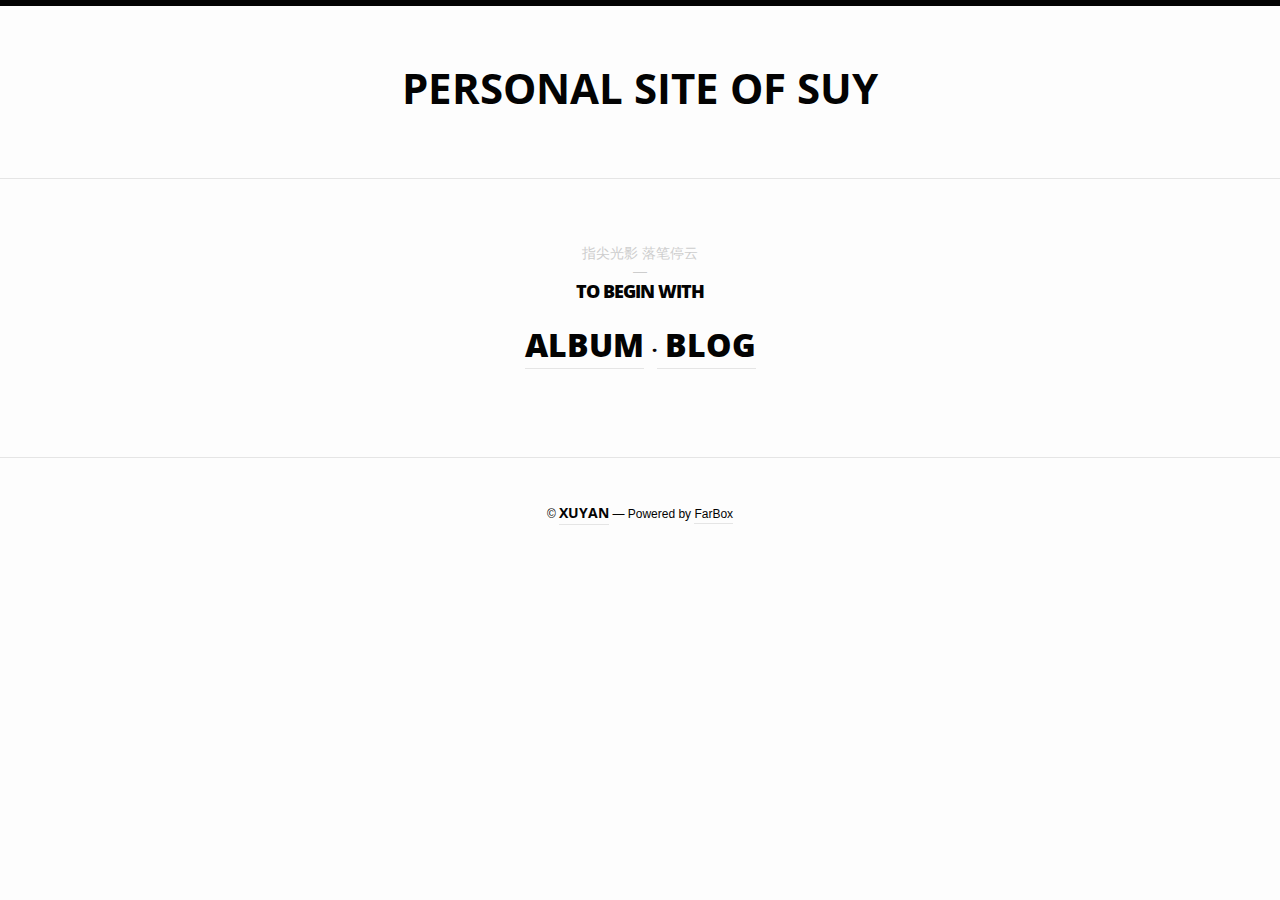
<file: index.html>
<!doctype html>
<html>
  <head>
    <title>Suy.me</title>
    <meta name="description" content="Personal Site of Suy" />
    <meta name="viewport" content="width=device-width; initial-scale=1; maximum-scale=1.0;">
    <meta name="apple-mobile-web-app-capable" content="yes"/>
    <meta name="ROBOTS" content="INDEX,FOLLOW">
    <meta http-equiv="Content-Type" content="text/html; charset=utf-8" />
    <meta http-equiv="X-UA-Compatible" content="IE=edge">
    <meta charset="utf-8">
    <link rel="shortcut icon" href="/favicon.ico">
    <link href='http://fonts.googleapis.com/css?family=Open+Sans:700,800' rel='stylesheet' type='text/css'>
    <link href="/style.css" rel="stylesheet" type="text/css" />
    <!-- Matomo -->
    <script>
      var _paq = window._paq = window._paq || [];
      /* tracker methods like "setCustomDimension" should be called before "trackPageView" */
      _paq.push(["setDocumentTitle", document.domain + "/" + document.title]);
      _paq.push(["setCookieDomain", "*.suy.me"]);
      _paq.push(["setDomains", ["suy.me","blog.suy.me","suyknow.github.io","xuyan.me"]]);
      _paq.push(["enableCrossDomainLinking"]);
      _paq.push(['trackPageView']);
      _paq.push(['enableLinkTracking']);
      (function () {
          var u = "https://router.suy.me:7643/";
          _paq.push(['setTrackerUrl', u + 'js/']);
          _paq.push(['setSiteId', '1']);
          var d = document, g = d.createElement('script'), s = d.getElementsByTagName('script')[0];
          g.async = true; g.src = u + 'js/'; s.parentNode.insertBefore(g, s);
      })();
      </script>
      <!-- End Matomo Code -->
      <!-- Matomo Image Tracker-->
      <noscript>
          <img referrerpolicy="no-referrer-when-downgrade" src="https://router.suy.me:7643/js/?idsite=1&rec=1&action_name=1&url=1&_id=1&rand=1" style="border:0" alt="" />
      </noscript>
      <!-- End Matomo -->
  </head>
  <body lang="en">
    <div id="wrapper">
        <section id="head">
          <!-- Header -->
          <header>
            <div id="head-container">
              <!-- Description -->
              <div id="description">
                <h3>Personal Site of Suy</h3>
              </div>
            </div>
          </header>
        </section>
        <section>
            <!-- Index article -->
            <article class="index">
            <div class="content">
              <div class="title">
                  <!-- Date -->
                  <div class="date">指尖光影 落笔停云<br/>—</div>
                <!-- Post Title -->
                <h3>To Begin With</h3>
              </div>
              <div id="body" align="center">
                  <h1><a href="https://blog.suy.me/album"> Album</a> <span style="font-size: 18px;">·</span><a href="https://blog.suy.me/"> Blog</a></h1>
                  <!-- <a href="https://suy.me/">About Me</a> -->
              </div>
            </div>
          </article>
        </section>
        <!-- Footer -->
        <section id="foot">
          <footer>
            <p>© <strong><a href="http://suy.me">XuYan</a></strong>    —    Powered by <a href="https://www.farbox.org" target="_blank">FarBox</a></p>
          </footer>
        </section>
    </div>
  </body>
</html>
</file>
<file: style.css>
/* 
	Citizen Theme
  by Jonathon Toon
  www.jonathontoon.com

  Made for scriptogr.am
*/

/* Resets */
html, body, div, span, object, iframe, h1, h2, h3, h4, h5, h6, 
p, blockquote, pre, a, abbr, address, cite, code, del, dfn, em, 
img, ins, kbd, q, samp, small, strong, sub, sup, var, b, i, hr, 
dl, dt, dd, ol, ul, li, fieldset, form, label, legend, 
table, caption, tbody, tfoot, thead, tr, th, td,
article, aside, canvas, details, figure, figcaption, hgroup, 
menu, footer, header, nav, section, summary, time, mark, audio, video {
	margin: 0;
	padding: 0;
	border: 0;
}

article, aside, canvas, figure, figure img, figcaption, hgroup,
footer, header, nav, section, audio, video {
	display: block;
}

a {
	text-decoration: none;
}

a img {border: 0;}

/* Scrollbar */
::-webkit-scrollbar {
  width: 6px;
}
::-webkit-scrollbar-track {
  background-color: #e5e5e5;
}
::-webkit-scrollbar-thumb {
  background-color: #cdcdcd;
}
::-webkit-scrollbar-thumb:hover {
  background-color: #030303;
}

/* Body */

body {
  background-color: #fdfdfd;
  font-size: 14px;
  font-family: Helvetica, Arial, 'sans-serif';
  color: #030303;
  -webkit-font-smoothing: antialiased;
}

/* Global */

a {
  color: inherit;
  border-bottom: #e5e5e5 1px solid;
  padding-bottom: 2px;
  -webkit-transition: border-bottom 0.15s cubic-bezier(0.54, 0.24, 0.35, 0.68);
  -moz-transition: border-bottom 0.15s cubic-bezier(0.54, 0.24, 0.35, 0.68);
  -o-transition: border-bottom 0.15s cubic-bezier(0.54, 0.24, 0.35, 0.68);
}
a:hover {
  border-bottom: #030303 1px solid;
  cursor: pointer;
  -webkit-transition: border-bottom 0.15s cubic-bezier(0.54, 0.24, 0.35, 0.68);
  -moz-transition: border-bottom 0.15s cubic-bezier(0.54, 0.24, 0.35, 0.68);
  -o-transition: border-bottom 0.15s cubic-bezier(0.54, 0.24, 0.35, 0.68);
}


/* Main Content */

#wrapper {
  width: 100%;
  border-top: #030303 6px solid;
}

#wrapper #head {
  border-bottom: #e5e5e5 1px solid;
  margin-bottom: 66px;
  padding-bottom: 66px;
}

#wrapper #foot {
  border-top: #e5e5e5 1px solid;
}

#wrapper section {
  width: 100%;
  float: left;
}


/* Header Content */

#wrapper section header {
  width: 600px;
  margin-left: auto;
  margin-right: auto;
}

#wrapper section header #head-container {
  width: 600px;
  margin-top: 58px;
}

#wrapper section header #head-container #description {
  width: 530px;
  margin-left: auto;
  margin-right: auto;
}

#wrapper section header #head-container #description a {
  display: block;
  border-bottom: 0px;
  width: 38px;
  height: 57px;
  float: left;
}

#wrapper section header #head-container #description h3 {
  font-family: 'Open Sans', Helvetica, Arial, 'sans-serif';
  font-size: 42px;
  color: #030303;
  font-weight: 700;
  line-height: 48px;
  text-align: center;
  text-transform: uppercase;
  width: 530px;
  margin-left: auto;
  margin-right: auto;
}

/* Nav Content */

#wrapper section header #head-container nav {
  margin-top: 10px;
  float: left;
  text-align: center;
  width: 600px;
}

#wrapper section header #head-container nav ul {
  width: 500px;
  padding-left: 0px;
  margin-left: auto;
  margin-right: auto;
  text-align: center;
}

#wrapper section header #head-container nav ul li {
  list-style: none;
  display: inline-block;
  margin-left: 15px;
}

#wrapper section header #head-container nav ul li a {
  font-family: Helvetica, Arial, 'sans-serif';
  font-size: 14px;
  font-weight: 500;
}

#wrapper section header #head-container nav ul li:first-child {
  margin-left: 0px;
}

/* Articles */

#wrapper section article {
  width: 100%;
  height: 100%;
  margin-bottom: 66px;
  padding-bottom: 66px;
  float: left;
}

#wrapper section article:last-child {
  margin-bottom: 66px;
  padding-bottom: 0px;
}

#wrapper section article div.content {
  width: 600px;
  height: 100%;
  margin-left: auto;
  margin-right: auto;
}

#wrapper section article div.content div.title div.date {
  width: 600px;
  text-align: center;
  font-weight: normal;
  color: #cdcdcd;
}

#wrapper section article div.content div.title h1,
#wrapper section article div.content div.title h2,
#wrapper section article div.content div.title h3,
#wrapper section article div.content div.title h4,
#wrapper section article div.content div.title h5,
#wrapper section article div.content div.title h6 {
  width: 600px;
  text-align: center;
  font-family: 'Open Sans', Helvetica, Arial, 'sans-serif';
  font-size: 18px;
  font-weight: 800;
  text-transform: uppercase;
  color: #030303;
  margin-bottom: 20px;
  letter-spacing: -1px;
  -webkit-transition: color 0.15s cubic-bezier(0.54, 0.24, 0.35, 0.68);
  -moz-transition: color 0.15s cubic-bezier(0.54, 0.24, 0.35, 0.68);
  -o-transition: color 0.15s cubic-bezier(0.54, 0.24, 0.35, 0.68);
}

#wrapper section article div.content div.title h1 a,
#wrapper section article div.content div.title h2 a,
#wrapper section article div.content div.title h3 a,
#wrapper section article div.content div.title h4 a,
#wrapper section article div.content div.title h5 a,
#wrapper section article div.content div.title h6 a {
  width: auto;
  text-align: center;
  display: inline-block;
  color: #030303;
  padding-bottom: 0px;
  border: none;
  -webkit-transition: color 0.15s cubic-bezier(0.54, 0.24, 0.35, 0.68);
  -moz-transition: color 0.15s cubic-bezier(0.54, 0.24, 0.35, 0.68);
  -o-transition: color 0.15s cubic-bezier(0.54, 0.24, 0.35, 0.68);
}

#wrapper section article div.content div.title h1 a:hover,
#wrapper section article div.content div.title h2 a:hover,
#wrapper section article div.content div.title h3 a:hover,
#wrapper section article div.content div.title h4 a:hover,
#wrapper section article div.content div.title h5 a:hover,
#wrapper section article div.content div.title h6 a:hover {
  color: #cdcdcd;
  -webkit-transition: color 0.15s cubic-bezier(0.54, 0.24, 0.35, 0.68);
  -moz-transition: color 0.15s cubic-bezier(0.54, 0.24, 0.35, 0.68);
  -o-transition: color 0.15s cubic-bezier(0.54, 0.24, 0.35, 0.68);
}

#wrapper section article div.content div.title h1 a.post-permalink,
#wrapper section article div.content div.title h2 a.post-permalink,
#wrapper section article div.content div.title h3 a.post-permalink,
#wrapper section article div.content div.title h4 a.post-permalink,
#wrapper section article div.content div.title h5 a.post-permalink,
#wrapper section article div.content div.title h6 a.post-permalink {
  width: auto;
  font-size: 22px;
  position: relative;
  top: -2px;
  left: 4px;
}

/* Body Content */

#wrapper section article div.content #body {
  width: 600px;
  height: auto;
  margin-left: auto;
  margin-right: auto;
}

#wrapper section article div.content #body img,
#wrapper section article div.content #body iframe,
#wrapper section article div.content #body object,
#wrapper section article div.content #body video,
#wrapper section article div.content #body embed {
  width: 600px;
  float: left;
  margin-bottom: 30px;
}

#wrapper section article div.content #body p,
#wrapper section article div.content #body blockquote,
#wrapper section article div.content #body pre {
  line-height: 28px;
  word-wrap: break-word;
  margin-top: 0px;
  margin-bottom: 30px;
}

#wrapper section article div.content #body pre {
  line-height: normal;
  background-color: #f6f6f6;
  padding-top: 20px;
  padding-bottom: 20px;
  padding-left: 38px;
}

#wrapper section article div.content #body blockquote {
  padding-left: 15px;
  margin-left: 15px;
  border-left: #e5e5e5 3px solid;
  font-style: italic;
  float: left;
}

#wrapper section article div.content #body blockquote p {
  width: 562px;
  margin-top: 0px;
  margin-bottom: 0px;
}

#wrapper section article div.content #body p.introduction {
  font-style: italic;
}

#wrapper section article div.content #body p {
  width: 600px;
}

#wrapper section article div.content #body p:last-child {
  margin-bottom: 0px;
}

#wrapper section article div.content #body p img {
  -webkit-border-radius: 2px;
  -moz-border-radius: 2px;
  border-radius: 2px;
}

#wrapper section article div.content #body p img,
#wrapper section article div.content #body p iframe,
#wrapper section article div.content #body p object,
#wrapper section article div.content #body p video,
#wrapper section article div.content #body p embed {
  max-width: 600px;
  margin-bottom: 0px;
}

#wrapper section article div.content #body p img:last-child,
#wrapper section article div.content #body p iframe:last-child,
#wrapper section article div.content #body p object:last-child,
#wrapper section article div.content #body p video:last-child,
#wrapper section article div.content #body p embed:last-child {
  margin-bottom: 30px;
}

#wrapper section article div.content #body p a.read-more {
  color: #030303;
  font-size: 14px;
  font-weight: bold;
  border-bottom: 0px;
  -webkit-transition: color 0.15s cubic-bezier(0.54, 0.24, 0.35, 0.68);
  -moz-transition: color 0.15s cubic-bezier(0.54, 0.24, 0.35, 0.68);
  -o-transition: color 0.15s cubic-bezier(0.54, 0.24, 0.35, 0.68);
}

#wrapper section article div.content #body p a.read-more:after {
  content: "\2026";
}

#wrapper section article div.content #body p a.read-more:hover {
  color: #cdcdcd;
  -webkit-transition: color 0.15s cubic-bezier(0.54, 0.24, 0.35, 0.68);
  -moz-transition: color 0.15s cubic-bezier(0.54, 0.24, 0.35, 0.68);
  -o-transition: color 0.15s cubic-bezier(0.54, 0.24, 0.35, 0.68);
}

#wrapper section article div.content #body h1,
#wrapper section article div.content #body h2,
#wrapper section article div.content #body h3,
#wrapper section article div.content #body h4,
#wrapper section article div.content #body h5,
#wrapper section article div.content #body h6 {
  font-family: 'Open Sans', Helvetica, Arial, 'sans-serif';
  font-weight: 800;
  text-transform: uppercase;
  text-align: center;
  margin-top: 0px;
  margin-bottom: 25px;
}

#wrapper section article div.content #body h1 {
  font-size: 32px;
}

#wrapper section article div.content #body h2 {
  font-size: 25px;
}

#wrapper section article div.content #body h3 {
  font-size: 20px;
  letter-spacing: normal;
}

#wrapper section article div.content #body h4 {
  font-size: 18px;
  letter-spacing: normal;
}

#wrapper section article div.content #body h5 {
  font-size: 15px;
  letter-spacing: normal;
}

#wrapper section article div.content #body h6 {
  font-size: 12px;
  letter-spacing: normal;
}

#wrapper section article div.content #body hr {
  border-top: #e5e5e5 1px solid;
  margin-bottom: 30px;
}

#wrapper section article div.content #body ul {
  display: block;
  list-style-type: disc;
  padding-left: 56px;
  margin-bottom: 30px;
}

#wrapper section article div.content #body ul li {
  display: list-item;
  list-style-type: disc;
}

#wrapper section article div.content #body div.footnotes {
  margin-top: 30px;
}

#wrapper section article div.content #body div.footnotes p {
  font-size: 12px;
}

#wrapper section article div.content #body dl dt {
  font-weight: bold;
}

#wrapper section article div.content #body dl dd {
  margin-left: 30px;
  margin-top: 10px;
  margin-bottom: 10px;
}

#wrapper section article div.content #body ol {
  display: block;
  list-style-type: decimal;
  padding-left: 56px;
  margin-bottom: 30px;
}

#wrapper section article div.content #body ol li {
  display: list-item;
}

/* Post Meta */

#wrapper section article div.content #meta {
  margin-top: 40px;
}

#wrapper section article div.content #meta div {
  font-size: 14px;
  color: #cdcdcd;
}

#wrapper section article div.content #meta div a {
  color: #cdcdcd;
  border: none;
  padding: 0;
  text-transform: capitalize;
  -webkit-transition: color 0.15s cubic-bezier(0.54, 0.24, 0.35, 0.68);
  -moz-transition: color 0.15s cubic-bezier(0.54, 0.24, 0.35, 0.68);
  -o-transition: color 0.15s cubic-bezier(0.54, 0.24, 0.35, 0.68);
}

#wrapper section article div.content #meta div a:hover {
  color: #030303;
  -webkit-transition: color 0.15s cubic-bezier(0.54, 0.24, 0.35, 0.68);
  -moz-transition: color 0.15s cubic-bezier(0.54, 0.24, 0.35, 0.68);
  -o-transition: color 0.15s cubic-bezier(0.54, 0.24, 0.35, 0.68);
}

#wrapper section article div.content #meta div#info {
  margin-bottom: 15px;
  text-align: center;
}

#wrapper section article div.content #meta div#info a {
  text-transform: lowercase;
}

#wrapper section article div.content #meta #social {
  opacity: 0.5;
  display: block;
  width: 166px;
  margin-left: auto;
  margin-right: auto;
  -webkit-transition: opacity 0.15s cubic-bezier(0.54, 0.24, 0.35, 0.68);
  -moz-transition: opacity 0.15s cubic-bezier(0.54, 0.24, 0.35, 0.68);
  -o-transition: opacity 0.15s cubic-bezier(0.54, 0.24, 0.35, 0.68);
}

#wrapper section article div.content #meta #social > * {
  float: left;
  overflow: hidden;
}

#wrapper section article div.content #meta #social > *:hover {
  cursor: pointer;
}

#wrapper section article div.content #meta #social div.fb-like {
  width: 48px;
  margin-left: 15px;
  margin-right: 15px;
}

#wrapper section article div.content #meta #social div.fb-like span {
  width: 48px !important;
}

#wrapper section article div.content #meta #social:hover {
  opacity: 1.0;
  -webkit-transition: opacity 0.15s cubic-bezier(0.54, 0.24, 0.35, 0.68);
  -moz-transition: opacity 0.15s cubic-bezier(0.54, 0.24, 0.35, 0.68);
  -o-transition: opacity 0.15s cubic-bezier(0.54, 0.24, 0.35, 0.68);
}

#wrapper section article div.content #meta #social div#___plusone_0 {
  width: 32px;
}

#wrapper section article.index {
  border-bottom: #E7E7E7 1px solid;
}

#wrapper section article.index:last-child {
  border-bottom: none;
}

#wrapper section article.archive {
  margin-bottom: 26px;
  padding-bottom: 0px;
}

#wrapper section article.archive:last-child {
  margin-bottom: 46px;
  padding-bottom: 0px;
}

#wrapper section article.page {
  margin-bottom: 46px;
  padding-bottom: 0px;
}

/* Footer */

#wrapper section footer {
  width: 600px;
  height: 110px;
  margin-left: auto;
  margin-right: auto;
}

#wrapper section footer p {
  padding-top: 45px;
  font-size: 12px;
  text-align: center;
}

#wrapper section footer p strong {
  font-size: 14px;
  font-family: 'Open Sans', Helvetica, Arial, 'sans-serif';
  font-weight: 700;
  text-transform: uppercase;
}

/* Return Button */

#return-button {
  position: fixed;
  top: 70px;
  right: 35px;
  border: none;
  padding: 0px;
  display: none;
}

/* Pretty printing */

@import("prettify.css");
</file>
